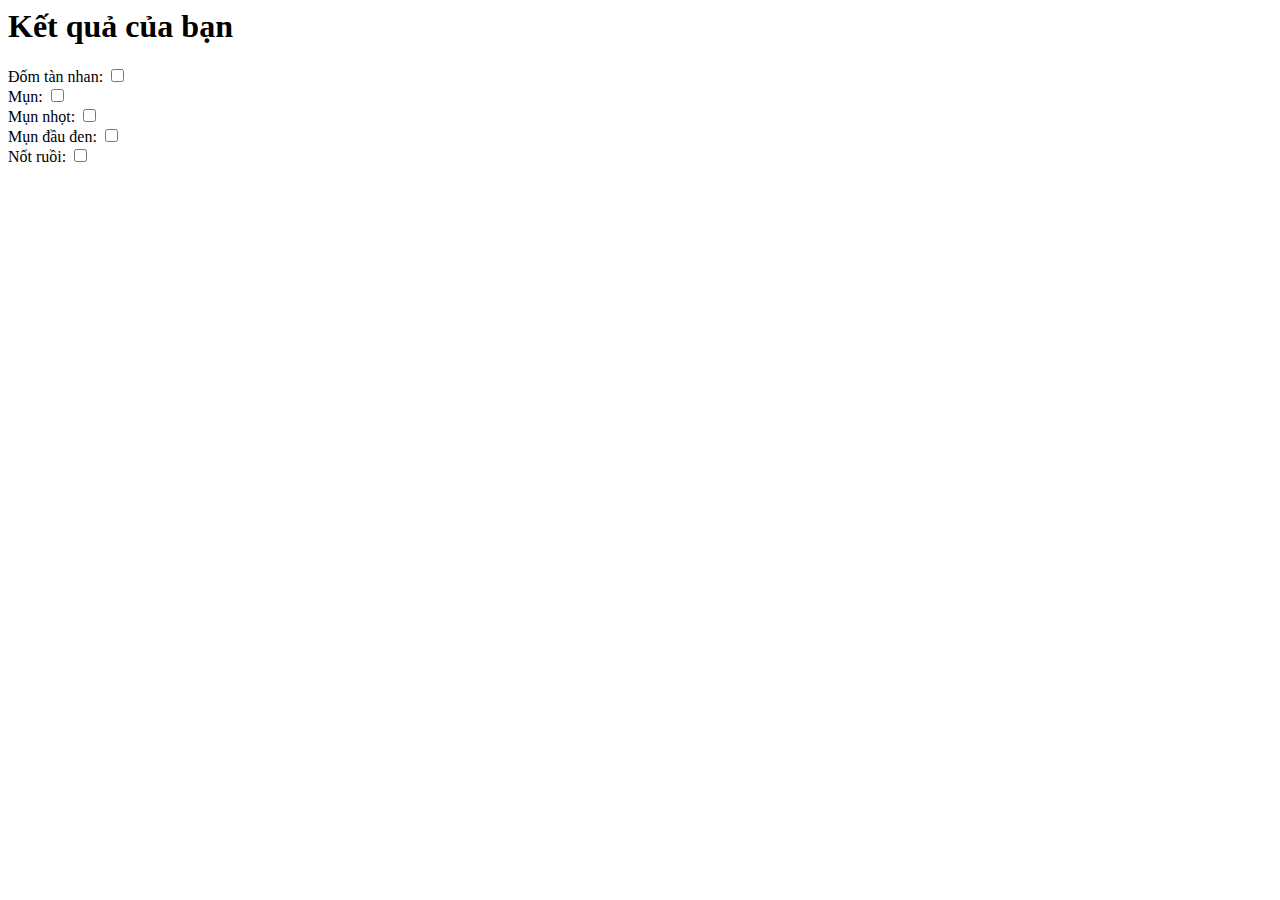
<file: contain/result.html>
<html>
<body>
  <a href="#" class="close" onclick="closeFunction()"></a>
  <h1 class="txt-header">Kết quả của bạn</h1>
  <div class="myimgContainer" id="myimgContainer">
  <img id="myimgresult"/>
  <div id="spotContainer" class="divContainer"> </div>
  <div id="blackHeadContainer" class="divContainer"> </div>
  <div id="pimpleContainer" class="divContainer"> </div>
  <div id="acneContainer" class="divContainer"> </div>
  <div id="moleContainer" class="divContainer"> </div>
  </div>
  <div class="checkContainer">
    <div>
      <label for="myCheckSpot">Đốm tàn nhan:</label> 
      <input type="checkbox" id="myCheckSpot" onclick="myFunction1()">
    </div>
    <div>
      <label for="myCheckAcne">Mụn:</label> 
      <input type="checkbox" id="myCheckAcne" onclick="myFunction2()">
    </div>
    <div>
      <label for="myCheckPimple">Mụn nhọt:</label> 
      <input type="checkbox" id="myCheckPimple" onclick="myFunction3()">
    </div>
    <div>
      <label for="myCheckBlackhead">Mụn đầu đen:</label> 
      <input type="checkbox" id="myCheckBlackhead" onclick="myFunction4()">
    </div>
    <div>
      <label for="myCheckMole">Nốt ruồi:</label> 
      <input type="checkbox" id="myCheckMole" onclick="myFunction5()">
    </div>
  </div>
  <p id="generalResult"></p>
  <p id="specialResult"></p>
  <p id="generalConclusion"></p>
  <p id="specialConclusion"></p>

<script type="text/javascript" src="https://cdnjs.cloudflare.com/ajax/libs/jquery/1.10.2/jquery.min.js"></script>
<script type="text/javascript">

  function enableBtn() {
    document.getElementById("uploadbtn").disabled = false;
    document.getElementById("uploadbtn").style.opacity = 1;
  }

  function disableBtn() {
    document.getElementById("uploadbtn").disabled = true;
    document.getElementById("uploadbtn").style.opacity = 0.5;
  }

</script>

<script type="text/javascript">
function getConfigSkinAI(functionProcess) {
  var xhr = new XMLHttpRequest();
  xhr.onreadystatechange = process;
  xhr.open("GET", "https://raw.githubusercontent.com/ktpm489/admin-demo/master/config3.js", true);
  xhr.send();
  function process() {
    if (xhr.readyState == 4) {
      result = JSON.parse(xhr.responseText)
      if (result) {
        functionProcess && functionProcess(result)
      } else {
        // errorShow()
      }

    }
  }
}
function errorShow(text = "Vui lòng thử lại") {
  alert(text);
}
</script>

<script>
 function disableBtn() {
  document.getElementById("uploadbtn").disabled = true;
  document.getElementById("uploadbtn").style.opacity = 0.5;
}

function enableBtn() {
  document.getElementById("uploadbtn").disabled = false;
  document.getElementById("uploadbtn").style.opacity = 1;
}
</script>

<script>
function renderData(itemInput, idParse = "demo", titleDefault = "") {
  var outputs = "";

  if (itemInput.title !== undefined) {
    outputs += "<div class=" + "title-result" + ">" + itemInput.title.vi + "</div>";
  } else if (titleDefault !== "") {
    outputs += "<div>" + titleDefault + "</div>";
    outputs += "<div>" + "\n" + "</div>";
  }

  for (var i = 0; i < itemInput.data.length; i++) {
    let itemData = itemInput.data[i];
    if (itemData !== null) {
      let itemOutput = "";
      if (itemData.title !== undefined) {
        itemOutput += "<div>" + itemData.title.vi + "</div>";
      }
      {
        itemData.data !== undefined
          ? itemData.data.forEach((item, i) => {
            itemOutput += "<div>" + item.valueVI + "</div>";
          })
          : null;
      }
      {
        itemData.valueEN !== undefined && itemData.valueVI !== undefined
          ? (itemOutput += "<div>" + itemData.valueVI + "</div>")
          : null;
      }

      outputs += "<div>" + itemOutput + "</div>";
      outputs +=
        "<div>" +
        "------------------------------------------------------------------" +
        "</div>";
    }
  }
  document.getElementById(idParse).innerHTML = outputs;
}

function renderSpecialData(itemInput, idParse = "demo") {
  var outputs = "";
  if (itemInput.title !== undefined) {
    outputs += "<div class=" + "title-result" + ">" + itemInput.title.vi + "</div>";
  }

  for (let j = 0; j < itemInput.data.length; j++) {
    let tempData = itemInput.data[j];
    for (let k = 0; k < tempData.length; k++) {
      let itemData = tempData[k];
      if (itemData.data !== undefined) {
        if (itemData !== null) {
          outputs += "<div>" + "-------------" + "</div>";
          let itemOutput = "";
          if (itemData.title !== undefined) {
            itemOutput += "<div>" + itemData.title.vi + "</div>";
          }
          {
            itemData.data !== undefined
              ? itemData.data.vi.forEach((item, i) => {
                itemOutput += "<div>" + item + "</div>";
              })
              : null;
          }
          {
            itemData.valueEN !== undefined && itemData.valueVI !== undefined
              ? (itemOutput += "<div>" + itemData.valueVI + "</div>")
              : null;
          }
          outputs += "<div>" + itemOutput + "</div>";
        }
      }
    }
  }

  document.getElementById(idParse).innerHTML = outputs;
}

function renderImg(url) {
  var img = document.getElementById("myimgresult");
  img.src = url;
}
</script>
<script>

function closeFunction() {
  document.getElementById("myForm").style.display = "none";
  document.getElementById("subform").style.display = "flex";
  document.getElementById("pictuer-id").style.display = "flex";
  document.getElementById("c-placeholder").style.display = "none";
  document.getElementById("imageShow").src =
    "https://i.ibb.co/P4pwftk/skin.png";
  document.getElementById("output").src = "";
  document.getElementById("inputImage").value = "";
  disableBtn()
}

function renderDivItem(itemId, data, taux = 1, color = "red") {
  var div = document.createElement("div");
  // let screenWidth = screen.width 
  // let taux = screenWidth > 767 ? 1 : (screenWidth-26)/640
  div.style.width = data.width * taux + "px";
  div.style.height = data.height * taux + "px";
  div.style.top = data.top * taux + "px";
  div.style.left = data.left * taux + "px";
  div.style.color = color;
  div.style.borderColor = color;
  div.className = "box";
  let el = document.getElementById(itemId);
  el.appendChild(div);
}

function drawData(arr, itemId, color = "red", taux = 1) {
  if (arr.length > 0) {
    for (var i = 0; i < arr.length; i++) {
      renderDivItem(itemId, arr[i], taux, color);
    }
  }
}

</script>
<script>

function myFunction(toogleId, containerId) {
  var checkBox = document.getElementById(toogleId);
  var text = document.getElementById(containerId);
  if (checkBox.checked == true) {
    text.style.display = "block";
  } else {
    text.style.display = "none";
  }
}
function myFunction1(toogleId = "myCheckSpot", containerId = "spotContainer") {
  var checkBox = document.getElementById(toogleId);
  var text = document.getElementById(containerId);
  if (checkBox.checked == true) {
    text.style.display = "block";
  } else {
    text.style.display = "none";
  }
}
function myFunction2(toogleId = "myCheckAcne", containerId = "acneContainer") {
  var checkBox = document.getElementById(toogleId);
  var text = document.getElementById(containerId);
  if (checkBox.checked == true) {
    text.style.display = "block";
  } else {
    text.style.display = "none";
  }
}
function myFunction3(toogleId = "myCheckPimple", containerId = "pimpleContainer") {
  var checkBox = document.getElementById(toogleId);
  var text = document.getElementById(containerId);
  if (checkBox.checked == true) {
    text.style.display = "block";
  } else {
    text.style.display = "none";
  }
}
function myFunction4(toogleId = "myCheckBlackhead", containerId = "blackHeadContainer") {
  var checkBox = document.getElementById(toogleId);
  var text = document.getElementById(containerId);
  if (checkBox.checked == true) {
    text.style.display = "block";
  } else {
    text.style.display = "none";
  }
}
function myFunction5(toogleId = "myCheckMole", containerId = "moleContainer") {
  var checkBox = document.getElementById(toogleId);
  var text = document.getElementById(containerId);
  if (checkBox.checked == true) {
    text.style.display = "block";
  } else {
    text.style.display = "none";
  }
}
</script>
<script>

function processGeneralConclusion(dataTransfer) {
  let drawMoleArrDataInput = [];
  for (let i = 0; i < dataTransfer.generalResult.data.length; i++) {
    let itemData = dataTransfer.generalResult.data[i];
    for (let j = 0; j < itemData.data.length; j++) {
      let eachData = itemData.data[j];
      if (eachData.key === "SkinMole") {
        drawMoleArrDataInput = eachData.drawArr;
      }
    }
  }
  drawData(drawMoleArrDataInput, "moleContainer", "red");
}

function processSpecialResult(dataTransfer) {
  let drawSpotArrDataInput = [];
  let drawBlackHeadArrDataInput = [];
  let drawAcneArrDataInput = [];
  let drawPimpleArrDataInput = [];
  // console.log('dataTransfer', dataTransfer)
  for (let i = 0; i < dataTransfer.specialResult.data.length; i++) {
    let itemData = dataTransfer.specialResult.data[i];
    for (let j = 0; j < itemData.data.length; j++) {
      let eachData = itemData.data[j];
      if (eachData.key === "SkinBlackHeads") {
        drawBlackHeadArrDataInput = eachData.drawArr;
      } else if (eachData.key === "SkinSpot") {
        drawSpotArrDataInput = eachData.drawArr;
      } else if (eachData.key === "SkinPimple") {
        drawPimpleArrDataInput = eachData.drawArr;
      } else if (eachData.key === "SkinAcne") {
        drawAcneArrDataInput = eachData.drawArr;
      }
    }
  }
  let screenWidth = screen.width
  let taux = screenWidth > 767 ? 1 : (screenWidth - 26) / dataTransfer.image_info.width
  drawData(drawBlackHeadArrDataInput, "blackHeadContainer", "pink", taux);
  drawData(drawSpotArrDataInput, "spotContainer", "orange", taux);
  drawData(drawPimpleArrDataInput, "pimpleContainer", "green", taux);
  drawData(drawAcneArrDataInput, "acneContainer", "yellow", taux);
}




function renderSkinData(dataJSON) {
  renderData(dataJSON.data.facedata.generalResult, "generalResult");
  renderData(
    dataJSON.data.facedata.specialResult,
    "specialResult",
    "Kết quả từng phần"
  );
  renderData(dataJSON.data.facedata.generalConclusion, "generalConclusion");
  renderSpecialData(
    dataJSON.data.facedata.specialConclusion,
    "specialConclusion"
  );
  renderImg(dataJSON.data.facedata.image_info.url);
  processSpecialResult(dataJSON.data.facedata);
  processGeneralConclusion(dataJSON.data.facedata);
}

function openRenderPage() {
  document.getElementById("subform").style.display = "none";
  document.getElementById("pictuer-id").style.display = "none";
  document.getElementById("c-placeholder").style.display = "block";
  document.getElementById("uploadbtn").innerHTML = "Tải lên";
}
</script>
<script>
function videoOff() {
  // A video"s MediaStream object is available through its srcObject attribute
  video = document.getElementById("video");
  const mediaStream = video.srcObject;
  // Through the MediaStream, you can get the MediaStreamTracks with getTracks():
  const tracks = mediaStream.getTracks();
  // Tracks are returned as an array, so if you know you only have one, you can stop it with:
  // tracks[0].pause();

  // Or stop all like so:
  tracks.forEach((track) => track.stop());
}


function resizeImage(fileInput) {
  var file = fileInput;
  if (file) {

    var reader = new FileReader();
    // Set the image once loaded into file reader
    reader.onload = function (e) {

      var img = document.createElement("img");
      img.src = e.target.result;

      var canvas = document.createElement("canvas");
      var ctx = canvas.getContext("2d");
      ctx.drawImage(img, 0, 0);

      var MAX_WIDTH = 400;
      var MAX_HEIGHT = 400;
      var width = img.width;
      var height = img.height;
      if (width > height) {
        if (width > MAX_WIDTH) {
          height *= MAX_WIDTH / width;
          width = MAX_WIDTH;
        }
      } else {
        if (height > MAX_HEIGHT) {
          width *= MAX_HEIGHT / height;
          height = MAX_HEIGHT;
        }
      }
      canvas.width = 500;
      canvas.height = 500;
      var ctx = canvas.getContext("2d");
      ctx.drawImage(img, 0, 0, 500, 500);
      dataurl = canvas.toDataURL(file.type);
      document.getElementById("output").src = dataurl;
    }
    reader.readAsDataURL(file);

  }
}

</script>
<script>


function resetFistPageData(show = true) {
  document.getElementById("myForm").style.display = show ? "block" : "none";
  document.getElementById("subform").style.display = "flex";
  document.getElementById("pictuer-id").style.display = "flex";
  document.getElementById("c-placeholder").style.display = "none";
  document.getElementById("uploadbtn").innerHTML = "Tải lên";
  document.getElementById("imageShow").src =
    "https://i.ibb.co/P4pwftk/skin.png";
  document.getElementById("output").src = "";
  document.getElementById("inputImage").value = "";
  disableBtn()
}

function processImage(inputData) {
  // var img = document.getElementById("output");
  var img = document.getElementById("imageShow");
  // console.log("inputData", inputData.configSkin.email)
  try {
    if (img.src !== null) {
      let dataInput = img.src
      let jdata = {
        email: inputData.configSkin.email,
        image_base64: dataInput.substr(dataInput.indexOf("base64,") + 7) + "",
      };
      // alert(jdata.image_base64)
      var xhttp = new XMLHttpRequest();
      xhttp.open(
        "POST",
        inputData.configSkin.link,
        true
      );
      xhttp.setRequestHeader("Content-Type", "application/json");
      xhttp.setRequestHeader(
        "apikey",
        inputData.configSkin.key
      );
      xhttp.send(JSON.stringify(jdata));

      xhttp.onreadystatechange = function () {
        if (this.readyState == 4 && this.status == 200) {
          if (this.status === 200) {
            console.log(this.responseText);
            let dataJSON = JSON.parse(this.responseText);
            renderSkinData(dataJSON);
            openRenderPage();
          } else {
            // alert('1')
            // errorShow();
            resetFistPageData();
          }
        } else if (this.status == 400) {
          // alert('2')
          // alert(this.responseText)
          // errorShow();
          resetFistPageData();
        }
      };
    }
  } catch (e) {
    // errorShow();
    // alert(3);
    resetFistPageData();
  }
}


function uploadImage() {
  getConfigSkinAI(processImage);
}



</script>
<script type="text/javascript">
  $(document).ready(function () {
      loadResultData();
  });
  function loadResultData() {
    disableBtn(); 
  }
  function disableBtn() {
      document.getElementById("uploadbtn").disabled = true;
      document.getElementById("uploadbtn").style.opacity = 0.5;
    }
</script>

</body> 
</html>
</file>
